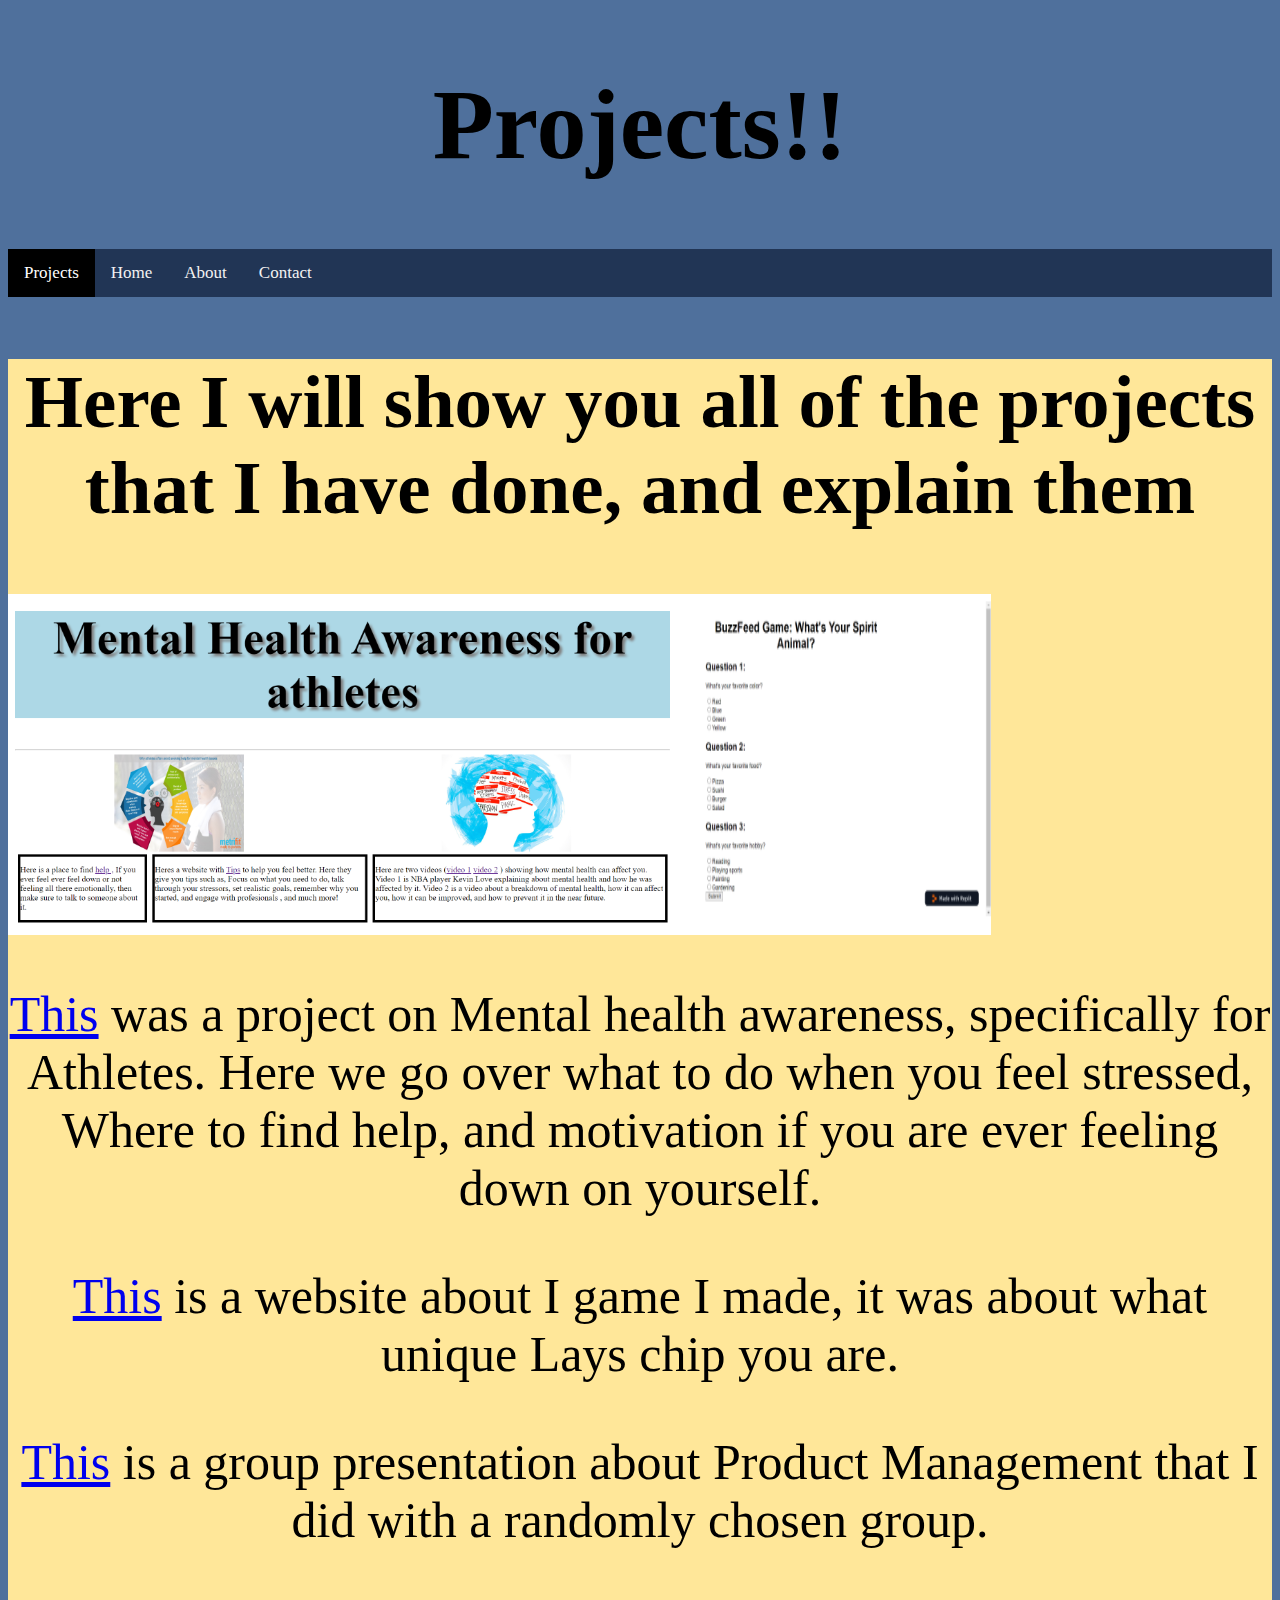
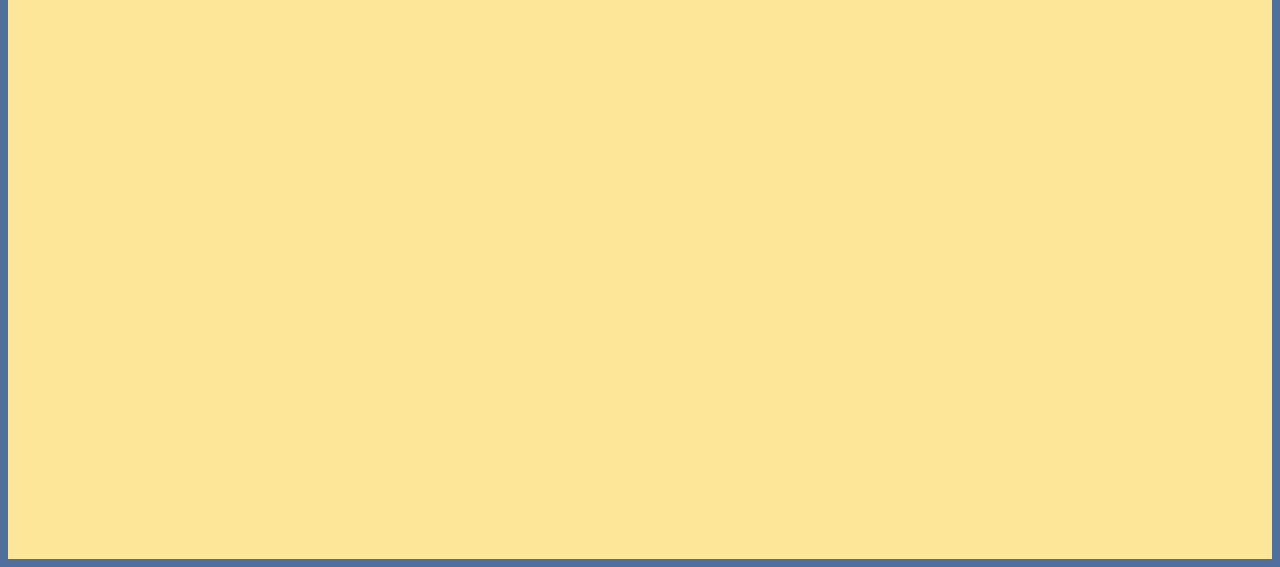
<file: Projects.html>
<!DOCTYPE html>
<html>

<head>
  <meta charset="utf-8">
  <meta name="viewport" content="width=device-width">
  <title>replit</title>
  <link href="ProjectStyles.css" rel="stylesheet" type="text/css" />
</head>

<body>
<h1>
    Projects!!
</h1>

<div class="topnav">
    <a class="active" href="Projects.html">Projects</a>
    <a href="index.html">Home</a>
    <a href="About.html">About</a>
    <a href="contact.html">Contact</a>
  </div>

  <div class="title">

<h2>
    Here I will show you all of the projects that I have done, and explain them
</h2>

<div class="Flex-Img">
    <img src="Screenshot (10).png">
    <img src="Screenshot (13).png">
</div>

<div class="Mental">
<p>
    <a href="https://vinentunit2-project--vincentsamaro.repl.co/">This</a> was a project on Mental health awareness, specifically for Athletes. Here we go over what to do when you feel stressed, Where to find help, and motivation if you are ever feeling down on yourself.
</p>

<p>
    <a href="https://vinentunit2-project--vincentsamaro.repl.co/">This</a> is a website about I game I made, it was about what unique Lays chip you are.
</p>

<p>
    <a href="https://vinentunit2-project--vincentsamaro.repl.co/">This</a> is a group presentation about Product Management that I did with a randomly chosen group.
</p>

</div>

</div>


  </body>

</html>
</file>
<file: ProjectStyles.css>
.Flex-Img{
   display: flex;
}

.Mental{
    display: left;
}

.title{
    background-color: rgb(255, 231, 153);
    height: 200vh;
    text-align: center;
    font-size: 50px;
}

body{
    background-color:#4F709C;
}

.paragraph{
    font-size: 30px;
}

/* Add a black background color to the top navigation */
.topnav {
    background-color: #213555;
;
    overflow-x: hidden;
  }
  
  /* Style the links inside the navigation bar */
  .topnav a {
    float: left;
    color: #f2f2f2;
    text-align: center;
    padding: 14px 16px;
    text-decoration: none;
    font-size: 17px;
  }
  
  /* Change the color of links on hover */
  .topnav a:hover {
    background-color: #4F709C;;
    color: #ffffff;
  }
  
  /* Add a color to the active/current link */
  .topnav a.active {
    background-color:  #000000;
    color: #ffffff;
  }

  .slideshow-container {
    width: 100%;
    height: 300px;
    position: relative;
    overflow: hidden;
  }
  
  .slide {
    width: 100%;
    height: 100%;
    background-size: cover;
    background-repeat: no-repeat;
    background-position: center;
    transition: opacity 0.5s ease-in-out;
  }
  
h1{
    font-size: 100px;
    text-align: center;
}

.topnav{
    text-align: auto;
}
</file>
